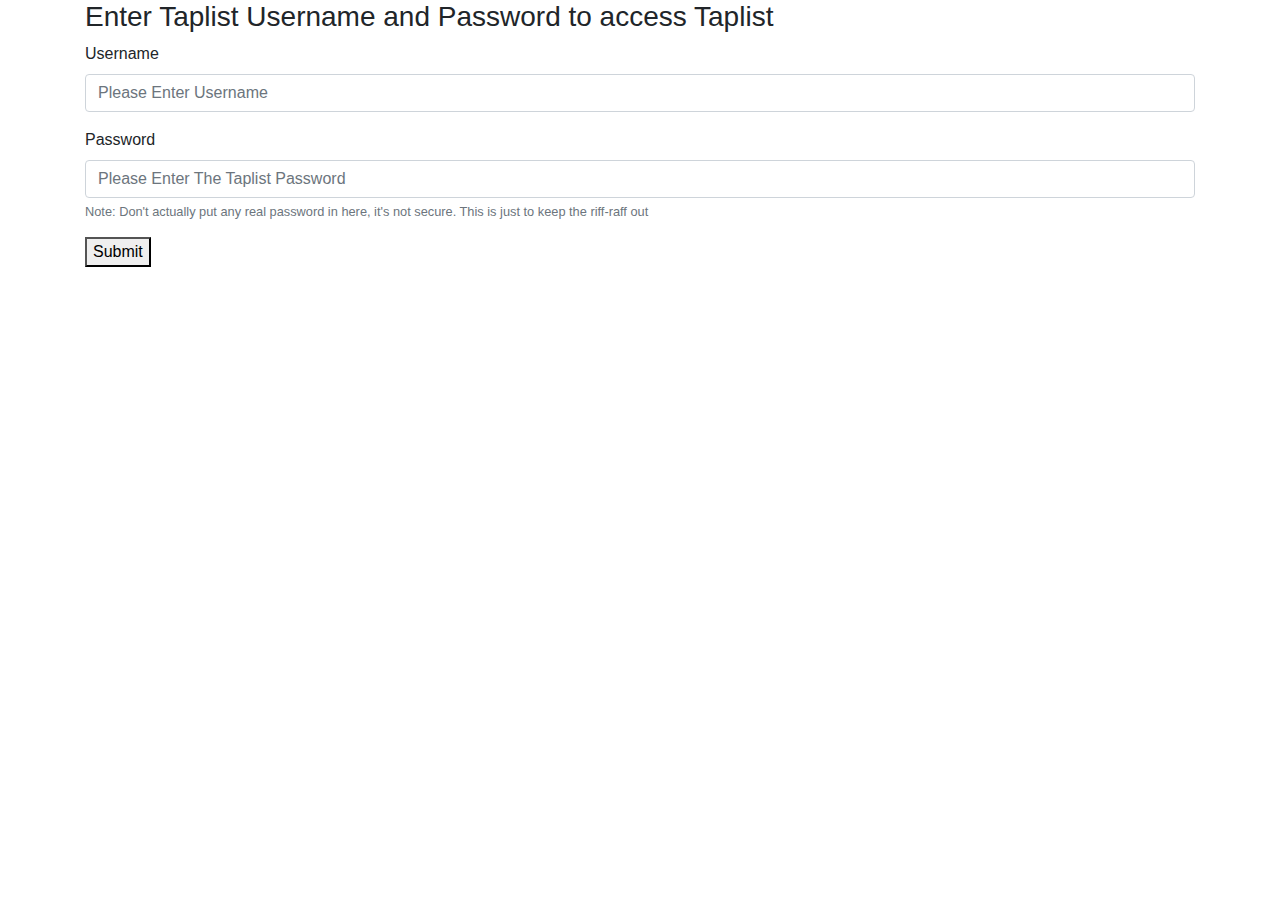
<file: login.html>
<!DOCTYPE html>
<html lang="en">
<head>
    <meta charset="UTF-8">
    <meta name="viewport" content="width=device-width, initial-scale=1.0">
    <meta http-equiv="Cache-control" content="no-cache">
    <meta http-equiv="Expires" content="-1">
    <meta http-equiv="X-UA-Compatible" content="ie=edge">
    <link rel="stylesheet" href="https://stackpath.bootstrapcdn.com/bootstrap/4.3.1/css/bootstrap.min.css" integrity="sha384-ggOyR0iXCbMQv3Xipma34MD+dH/1fQ784/j6cY/iJTQUOhcWr7x9JvoRxT2MZw1T" crossorigin="anonymous">
    <link rel="stylesheet" href="style.css">
    <script src="https://code.jquery.com/jquery-3.4.1.min.js" integrity="sha256-CSXorXvZcTkaix6Yvo6HppcZGetbYMGWSFlBw8HfCJo=" crossorigin="anonymous"></script>

    <script src="login.js"></script>
    <title>Change Taps</title>
</head>
<body>
    <div class="container">
            <h3 id="titleBar">Enter Taplist Username and Password to access Taplist</h3>
    </div>

    <div class="container" id="login">
        <div class="form-group">
            <label for="username">Username</label>
            <input class="form-control" type="username" id="username" placeholder="Please Enter Username">
        </div>

        <div class="form-group">
            <label for="password">Password</label>
            <input class="form-control" type="password" id="password" placeholder="Please Enter The Taplist Password">
            <small class="form-text text-muted">Note: Don't actually put any real password in here, it's not secure. This is just to keep the riff-raff out</small>
        </div>

        <button type="button" id="submit">Submit</button>
    </div>

    <div class="container" id="listings">

    </div>

    
</body>
</html>
</file>
<file: style.css>
body {
    /* background: url('https://digitalmarketing.blob.core.windows.net/6900/images/items/image437060.jpg') */
    height: 100vh;
}

.main {
    height: 100%;
    display : flex;
    flex-direction: column;
    justify-content: space-between;
}

.mobile {
    display : none;
}

ul {
    background: rgba(255, 255, 255, 0.5);
}

h1.title {
    color: black;
    font-size: 65px;
    text-align: center
}

h1.tap-number {
    font-size: 48px;
}

h5 {
    font-size: 18px;
}

h4 {
    font-size: 32px;
}

h4.number {
    font-size: 20px;
}

.title-bar {
    display: flex;
    flex-direction: row;
    justify-content: space-between;
    align-items: center;
    margin: 20px auto;
}

.main-title {
    padding: 0px 10px;
}

.title-bar > img {
    width: 160px;
    height: 160px;
    object-fit: contain;
}

.brew {
    display: flex;
    flex-direction: row;
    justify-content: center;
    height: 12.5%;
    padding-right: 0px;
    background: inherit;
}

.brew-tap {
    display: flex;
    flex-direction: column;
    align-items: center;
    justify-content: center;
    margin: 5px 0px;
    padding: 5px 20px 5px 10px;
    border-right: 1px solid lightgray;
}

.brew-description {
    flex-grow: 1;
    margin: 5px 0px;
    padding: 5px 20px;
    border-right: 1px solid lightgray;
}

.brew-description > p {
    margin: 0px;
}

.brew-stats {
    display: flex;
    flex-direction: row;
    align-items: center;
    justify-content: space-evenly;
    min-width: 30%;
    max-width: 30%;
}

.brew-stats > div {
    text-align: center;
    margin: 0px;
    /* padding: 5px 5px 5px 25px; */
}

.qr-codes {
    margin: 20px auto;
    padding: 25px;
    display: flex;
    flex-direction: row;
    justify-content: space-between;
}

.qr-codes > div {
    text-align: center;
}

.tap-list {
    flex-grow:1;
}

#tapList {
    height: 100%;
}

@media screen and (max-width: 600px) {
    .main {
        display : none !important;
    }

    .mobile {
        display: flex !important;
        flex-direction: column;
    }

    .mobile-card {
        
    }

    .mobile-card > div {
        padding: 15px;
    }

    .mobile-stat-container {
        margin-top: 10px;
        display: flex;
        flex-direction: row;
        justify-content: space-evenly;
    }

    .mobile-stat {
        flex-grow:1;
        display: flex;
        flex-direction: column;
        align-items: center;
        
    }
}
</file>
